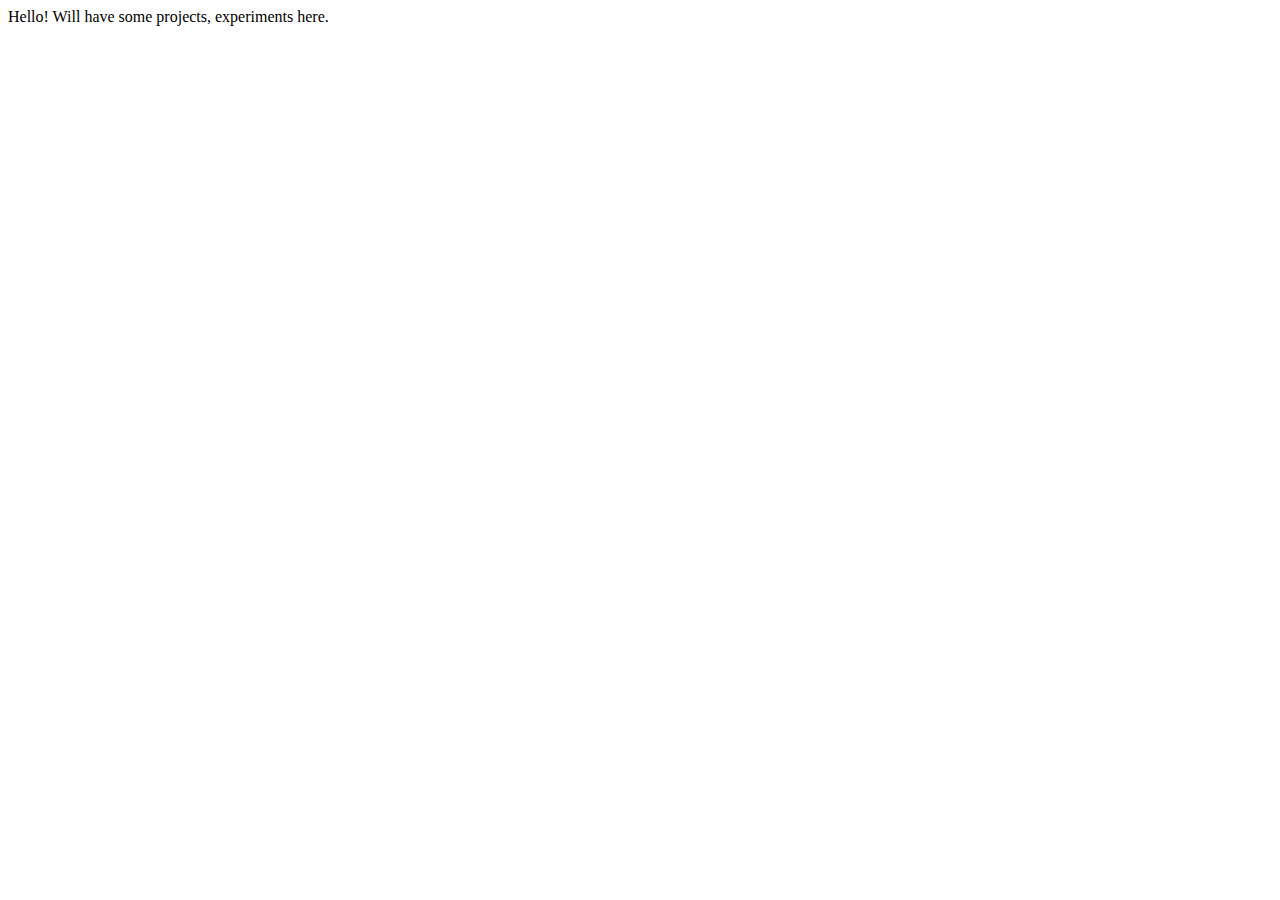
<file: index.html>
<!doctype html>
<html>
<meta charset="utf-8">
<meta http-equiv="x-ua-compatible" content="ie=edge">
<meta name="viewport" content="width=device-width, initial-scale=1">
<title>Chitra's projects sandbox</title>
Hello! Will have some projects, experiments here.

</html>
</file>
